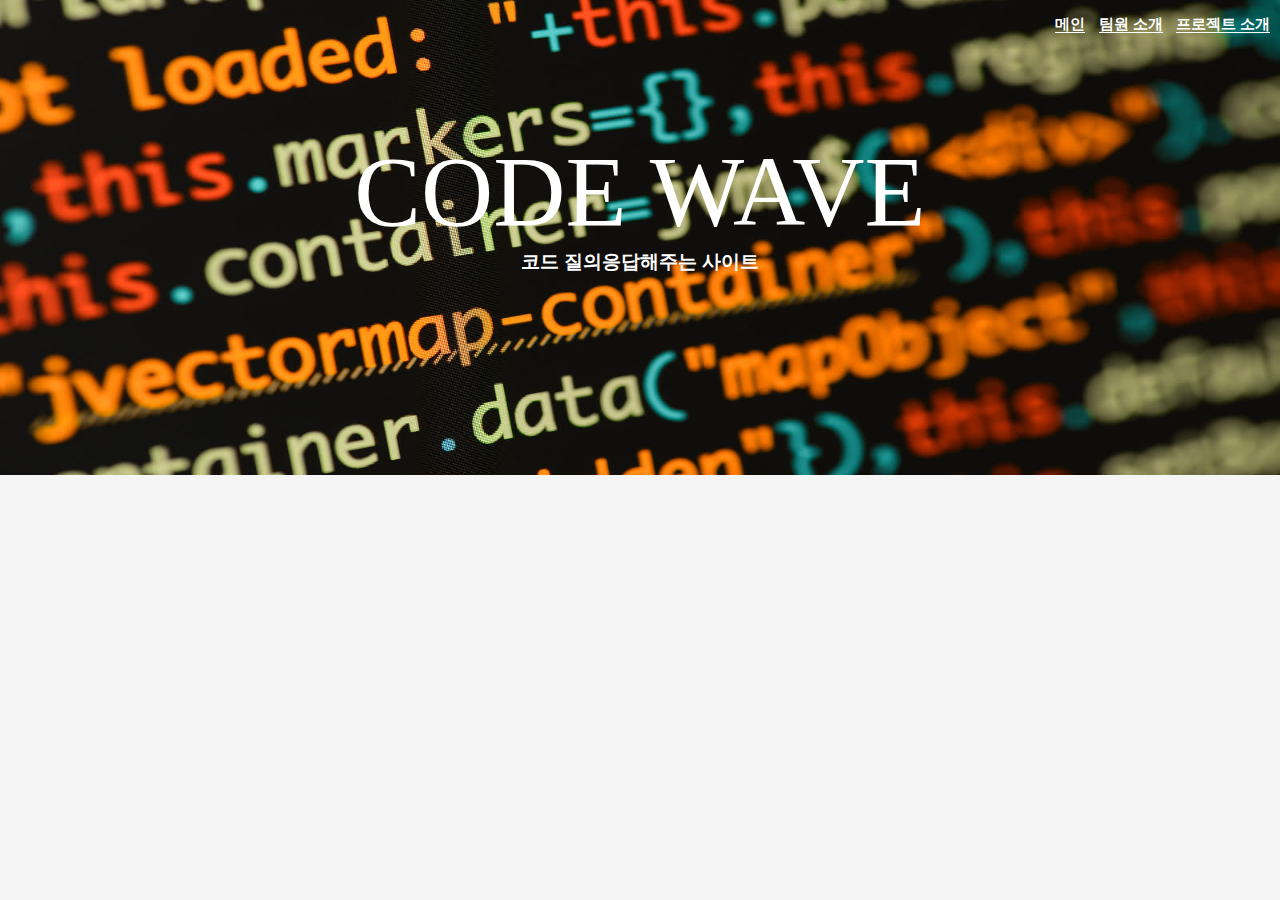
<file: html/index.html>
<!DOCTYPE html>
<html lang="ko">

<head>
  <meta charset="UTF-8">
  <meta http-equiv="X-UA-Compatible" content="IE=edge">
  <meta name="viewport" content="width=device-width, initial-scale=1.0">
  <title>Main</title>
  <link rel="stylesheet" href="../setting.css">
  <link rel="stylesheet" href="../css/index.css">
</head>

<body>
  <nav>
    <div id="nav-div">
      <a href="../html/index.html" id="a-tag">메인</a>
      <a href="../html/member.html" id="a-tag">팀원 소개</a>
      <a href="../html/project.html" id="a-tag">프로젝트 소개</a>
    </div>
    <div id="title-div">
      <h1 id="site-name">CODE WAVE</h1>
      <h3>코드 질의응답해주는 사이트</h3>
    </div>
    <img src="../img//code.png" alt="code" id="img">
  </nav>
  <div>
    
  </div>
</body>

</html>
</file>
<file: setting.css>
* {
    margin: 0;
    padding: 0;
    box-sizing: border-box;
  }

  body {
    width: 100%;
    height: 100%;
    background: #f5f5f5;
  }

  a {
    text-decoration: none;
    color: white;
    font-weight: bold;
  }
</file>
<file: css/index.css>
#img {
    width: 100%;
    height: 600px;
    position: relative;
    bottom: 300px;
    z-index: -1;
}

#nav-div {
    text-align: right;
    font-size: 15px;
    margin-top: 15px;
}

#a-tag {
    margin-right: 10px;
    border-bottom: 1px solid white;
}

#title-div {
    color: white;
    text-align: center;
    position: relative;
    top: 100px;
}

#site-name {
    font-size: 100px;
    font-weight: 500;
}
</file>
